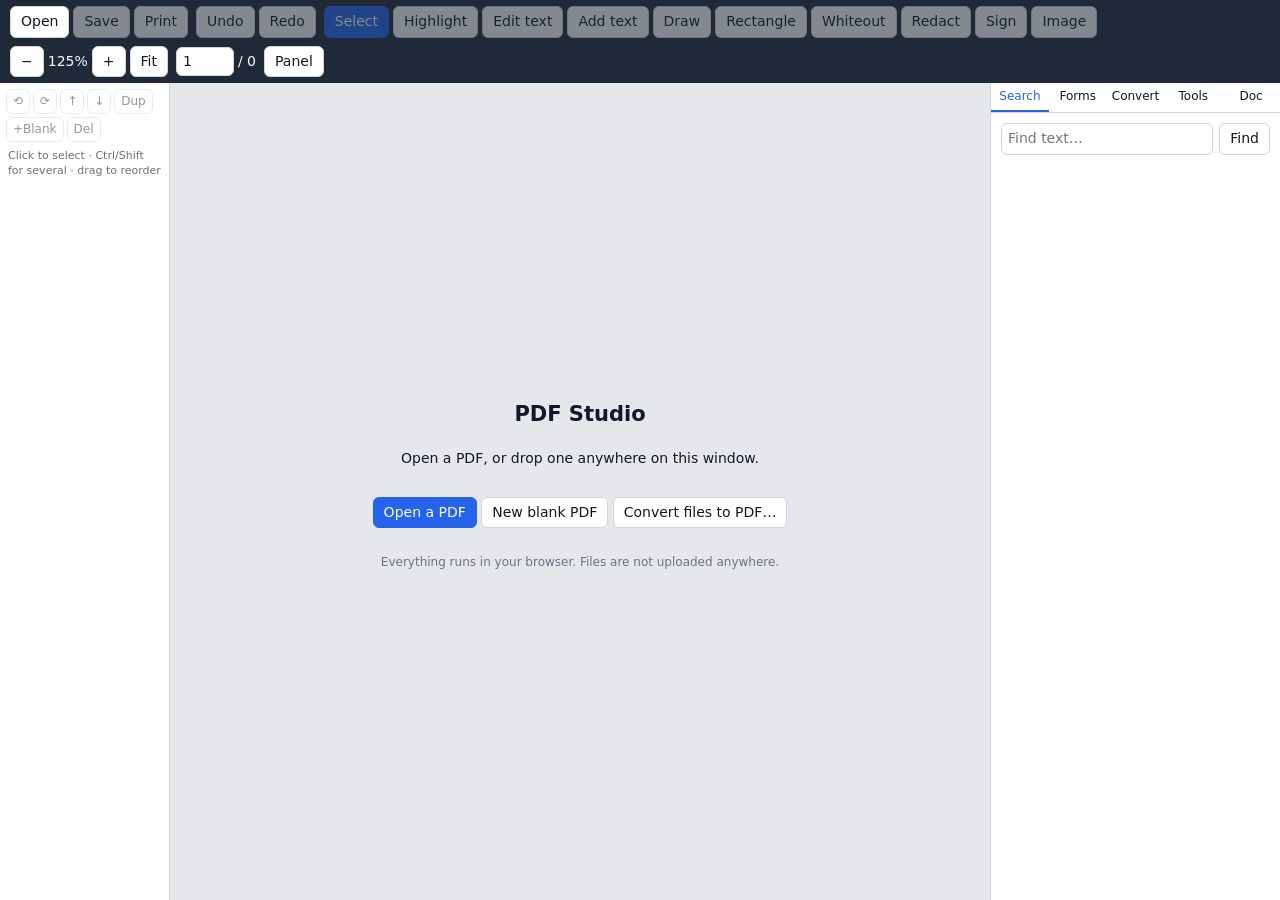
<file: pdf-studio/index.html>
<!doctype html>
<html lang="en">
<head>
<meta charset="utf-8">
<meta name="viewport" content="width=device-width, initial-scale=1">
<title>PDF Studio</title>
<meta name="description" content="Private, offline PDF viewer and editor. Files never leave your device.">
<meta name="theme-color" content="#1f2937">
<link rel="manifest" href="manifest.webmanifest">
<link rel="icon" href="icon.svg" type="image/svg+xml">
<link rel="apple-touch-icon" href="icon-192.png">
<link rel="stylesheet" href="styles.css">
</head>
<body>
<header id="topbar">
  <div class="group">
    <button id="btnOpen" title="Open PDF (Ctrl+O)">Open</button>
    <button id="btnSave" title="Save (Ctrl+S). Annotations are flattened into the PDF.">Save</button>
    <button id="btnPrint" title="Print">Print</button>
  </div>
  <div class="group">
    <button id="btnUndo" title="Undo (Ctrl+Z)">Undo</button>
    <button id="btnRedo" title="Redo (Ctrl+Y)">Redo</button>
  </div>
  <div class="group tools" id="tools">
    <button data-tool="select" class="active" title="Select / move (Esc)">Select</button>
    <button data-tool="highlight" title="Highlight an area">Highlight</button>
    <button data-tool="edittext" title="Edit existing text: click a line of text and retype it">Edit text</button>
    <button data-tool="text" title="Add new text">Add text</button>
    <button data-tool="ink" title="Freehand draw">Draw</button>
    <button data-tool="rect" title="Rectangle outline">Rectangle</button>
    <button data-tool="whiteout" title="Cover with white">Whiteout</button>
    <button data-tool="redact" title="Permanently black out (page is flattened to an image on save)">Redact</button>
    <button id="btnSign" title="Draw or reuse a signature">Sign</button>
    <button id="btnImage" title="Place an image">Image</button>
  </div>
  <div class="group" id="props" hidden>
    <label>Color <input type="color" id="propColor"></label>
    <label id="propSizeLabel"><span id="propSizeName">Size</span> <input type="number" id="propSize" min="1" max="200" step="1"></label>
    <button id="btnDelAnnot" title="Delete selected annotation (Del)">Delete</button>
  </div>
  <div class="spacer"></div>
  <div class="group">
    <button id="zoomOut" title="Zoom out">−</button>
    <span id="zoomLabel">125%</span>
    <button id="zoomIn" title="Zoom in">+</button>
    <button id="zoomFit" title="Fit width">Fit</button>
  </div>
  <div class="group">
    <input id="pageNum" type="number" min="1" value="1" title="Current page"> <span id="pageTotal">/ 0</span>
  </div>
  <button id="btnPanel" title="Toggle side panel">Panel</button>
</header>

<main id="layout">
  <aside id="sidebar">
    <div class="side-actions">
      <button data-op="rotL" title="Rotate left">⟲</button>
      <button data-op="rotR" title="Rotate right">⟳</button>
      <button data-op="up" title="Move earlier">↑</button>
      <button data-op="down" title="Move later">↓</button>
      <button data-op="dup" title="Duplicate">Dup</button>
      <button data-op="blank" title="Insert blank page after">+Blank</button>
      <button data-op="del" title="Delete">Del</button>
    </div>
    <div class="hint">Click to select · Ctrl/Shift for several · drag to reorder</div>
    <div id="thumbs"></div>
  </aside>

  <section id="viewer">
    <div id="empty">
      <h1>PDF Studio</h1>
      <p>Open a PDF, or drop one anywhere on this window.</p>
      <p><button class="primary" id="btnOpen2">Open a PDF</button> <button id="btnNew">New blank PDF</button> <button id="btnEmptyConvert">Convert files to PDF…</button></p>
      <p class="small">Everything runs in your browser. Files are not uploaded anywhere.</p>
    </div>
    <div id="pages"></div>
  </section>

  <aside id="panel">
    <div class="tabs">
      <button data-tab="search" class="active">Search</button>
      <button data-tab="forms">Forms</button>
      <button data-tab="convert">Convert</button>
      <button data-tab="tools">Tools</button>
      <button data-tab="doc">Doc</button>
    </div>
    <div class="tabbody" id="tab-search">
      <form id="searchForm"><input id="searchInput" type="search" placeholder="Find text…"><button>Find</button></form>
      <div id="searchStatus" class="small"></div>
      <ul id="searchResults"></ul>
    </div>
    <div class="tabbody" id="tab-forms" hidden>
      <div id="formBody" class="small">No form loaded.</div>
    </div>
    <div class="tabbody" id="tab-convert" hidden>
      <h4>Create</h4>
      <div class="stack">
        <button id="btnBlank">New blank PDF…</button>
        <button id="btnWriteDoc">Write a new document…</button>
      </div>
      <h4>Convert files to PDF</h4>
      <p class="small">Word (.docx), Excel (.xlsx), CSV, text, Markdown, HTML, images, PDF. You can also drop files on the window.</p>
      <input type="file" id="convFiles" multiple accept=".docx,.xlsx,.xlsm,.csv,.tsv,.txt,.md,.markdown,.html,.htm,.png,.jpg,.jpeg,.gif,.webp,.bmp,.pdf,.doc,.xls,.ppt,.pptx,.odt,.ods,.rtf">
      <div class="field"><label>Page size</label><select id="convSize"><option>A4</option><option>Letter</option><option>Legal</option><option>A3</option><option>A5</option></select></div>
      <div class="field"><label>Orientation</label><select id="convOrient"><option value="auto">Automatic (sheets landscape)</option><option value="portrait">Portrait</option><option value="landscape">Landscape</option></select></div>
      <div class="field"><label>Images</label><select id="convFit"><option value="page">Fit on a page</option><option value="original">Original size</option></select></div>
      <label class="small"><input type="checkbox" id="convCombine"> Combine several files into one PDF</label><br>
      <label class="small"><input type="checkbox" id="convAppend"> Append to the open document</label>
      <div class="stack" style="margin-top:8px"><button class="primary" id="btnConvert">Convert to PDF</button></div>
      <h4>Convert this PDF to…</h4>
      <div class="field"><label>Format</label><select id="expFormat"><option value="docx">Word (.docx) - text only</option><option value="xlsx">Excel (.xlsx) - detected tables</option><option value="txt">Plain text (.txt)</option><option value="png">Images (PNG)</option><option value="jpg">Images (JPG)</option></select></div>
      <div class="field" id="expDpiRow" hidden><label>Image resolution</label><select id="expDpi"><option value="72">72 dpi</option><option value="150" selected>150 dpi</option><option value="300">300 dpi</option></select></div>
      <div class="field"><label>Pages (blank = all, e.g. 1-3,5)</label><input type="text" id="expRange"></div>
      <div class="stack"><button id="btnExport">Export</button></div>
      <p class="small" id="convStatus" role="status"></p>
    </div>
    <div class="tabbody" id="tab-tools" hidden>
      <div class="stack">
        <button data-tool="edittext" id="btnToolEdit">Edit existing text</button>
        <button id="btnOcr">OCR: make scans searchable…</button>
        <button id="btnAutoRedact">Find &amp; redact sensitive data…</button>
        <button id="btnPageNums">Add page numbers…</button>
        <button id="btnWatermark">Add watermark…</button>
        <button id="btnStrip">Remove metadata (privacy)</button>
      </div>
      <p class="small">Edit text: the original text stays in the file under a white cover. For confidential content use Redact, which removes it.</p>
    </div>
    <div class="tabbody" id="tab-doc" hidden>
      <div class="stack">
        <button id="btnMerge">Insert / merge files…</button>
        <button id="btnExtract">Extract pages…</button>
        <button id="btnSplit">Split into parts…</button>
        <button id="btnPng">Export current page as PNG</button>
        <button id="btnProps">Document properties…</button>
        <button id="btnFlatten">Flatten form fields</button>
        <button id="btnInstall" hidden>Install app</button>
      </div>
      <p class="small" id="docInfo"></p>
    </div>
  </aside>
</main>

<input type="file" id="fileOpen" accept="application/pdf,.pdf" hidden>
<input type="file" id="fileImage" accept="image/*" hidden>
<div id="toast" role="status" aria-live="polite"></div>
<div id="dropMask" hidden>Drop PDF to open</div>

<script src="lib/pdf-lib.min.js"></script>
<script type="module" src="app.js"></script>
</body>
</html>
</file>
<file: pdf-studio/styles.css>
:root{
  --bg:#e5e7eb; --panel:#ffffff; --bar:#1f2937; --bar-fg:#f9fafb; --accent:#2563eb;
  --line:#d1d5db; --fg:#111827; --muted:#6b7280;
}
@media (prefers-color-scheme: dark){
  :root{ --bg:#111827; --panel:#1f2937; --bar:#0b1220; --fg:#f3f4f6; --line:#374151; --muted:#9ca3af; }
}
*{box-sizing:border-box}
html,body{height:100%;margin:0}
body{font:14px/1.4 system-ui,-apple-system,Segoe UI,Roboto,sans-serif;background:var(--bg);color:var(--fg);display:flex;flex-direction:column;overflow:hidden}
button,input,select,textarea{font:inherit}
button{background:var(--panel);color:var(--fg);border:1px solid var(--line);border-radius:6px;padding:5px 10px;cursor:pointer}
button:hover{border-color:var(--accent)}
button:disabled{opacity:.45;cursor:not-allowed}
button.primary{background:var(--accent);border-color:var(--accent);color:#fff}
button.active{background:var(--accent);border-color:var(--accent);color:#fff}
input[type=number],input[type=search],input[type=text],input[type=password],select,textarea{background:var(--panel);color:var(--fg);border:1px solid var(--line);border-radius:6px;padding:4px 6px}
#topbar{display:flex;flex-wrap:wrap;gap:8px;align-items:center;padding:6px 10px;background:var(--bar);color:var(--bar-fg)}
#topbar label{display:inline-flex;align-items:center;gap:4px;font-size:13px}
#topbar .group{display:flex;gap:4px;align-items:center}
#topbar .spacer{flex:1}
#topbar input[type=number]{width:64px}
#pageNum{width:58px!important}
#propColor{width:34px;height:26px;padding:0;border:none;background:none}
#layout{flex:1;display:flex;min-height:0}
#sidebar{width:170px;background:var(--panel);border-right:1px solid var(--line);display:flex;flex-direction:column;min-height:0}
.side-actions{display:flex;flex-wrap:wrap;gap:3px;padding:6px}
.side-actions button{padding:3px 6px;font-size:12px}
.hint{font-size:11px;color:var(--muted);padding:0 8px 6px}
#thumbs{overflow:auto;padding:6px;flex:1}
.thumb{position:relative;margin:0 auto 10px;width:max-content;max-width:100%;padding:4px;border:2px solid transparent;border-radius:4px;cursor:pointer;text-align:center}
.thumb canvas{display:block;background:#fff;box-shadow:0 1px 3px rgba(0,0,0,.35)}
.thumb .n{font-size:11px;color:var(--muted);margin-top:2px}
.thumb.sel{border-color:var(--accent);background:rgba(37,99,235,.12)}
.thumb.cur .n{color:var(--accent);font-weight:600}
.thumb.dropbefore{box-shadow:0 -3px 0 var(--accent)}
.thumb.dropafter{box-shadow:0 3px 0 var(--accent)}
#viewer{flex:1;overflow:auto;position:relative;min-width:0}
#pages{padding:14px 0;display:flex;flex-direction:column;align-items:center;gap:12px;min-width:max-content}
.page{position:relative;background:#fff;box-shadow:0 2px 8px rgba(0,0,0,.35);flex:none}
.page canvas.main{position:absolute;inset:0;display:block}
.page svg.overlay{position:absolute;inset:0;width:100%;height:100%}
.page svg.overlay.drawing{cursor:crosshair;touch-action:none}
.page svg.overlay.tool-select .a{cursor:move;pointer-events:all}
.page svg.overlay:not(.tool-select) .a{pointer-events:none}
.page textarea.texted{position:absolute;margin:0;padding:0;border:1px dashed var(--accent);background:rgba(255,255,255,.85);color:#000;font-family:Helvetica,Arial,sans-serif;line-height:1.2;resize:none;overflow:hidden;outline:none;white-space:pre}
#empty{position:absolute;inset:0;display:flex;flex-direction:column;align-items:center;justify-content:center;text-align:center;padding:20px}
#empty h1{margin:0 0 6px}
.small{font-size:12px;color:var(--muted)}
#panel{width:290px;background:var(--panel);border-left:1px solid var(--line);display:flex;flex-direction:column;min-height:0}
#panel.closed{display:none}
.tabs{display:flex;border-bottom:1px solid var(--line)}
.tabs button{flex:1;border:none;border-radius:0;border-bottom:2px solid transparent;background:none}
.tabs button.active{border-bottom-color:var(--accent);background:none;color:var(--accent)}
.tabbody{padding:10px;overflow:auto;flex:1}
.tabbody[hidden]{display:none}
#searchForm{display:flex;gap:6px}
#searchForm input{flex:1;min-width:0}
#searchResults{list-style:none;margin:8px 0 0;padding:0}
#searchResults li{padding:6px;border-bottom:1px solid var(--line);cursor:pointer;font-size:13px}
#searchResults li:hover{background:rgba(37,99,235,.12)}
#searchResults b{color:var(--accent)}
.stack{display:flex;flex-direction:column;gap:8px}
.field{margin-bottom:10px;display:flex;flex-direction:column;gap:3px}
.field label{font-size:12px;color:var(--muted);word-break:break-all}
#toast{position:fixed;left:50%;bottom:18px;transform:translateX(-50%);background:#111827;color:#fff;padding:8px 14px;border-radius:8px;opacity:0;pointer-events:none;transition:opacity .2s;z-index:50;max-width:90vw}
#toast.show{opacity:1}
#toast.err{background:#b91c1c}
#dropMask{position:fixed;inset:0;background:rgba(37,99,235,.35);color:#fff;font-size:28px;display:flex;align-items:center;justify-content:center;z-index:40}
#dropMask[hidden]{display:none}
.modal-bg{position:fixed;inset:0;background:rgba(0,0,0,.5);display:flex;align-items:center;justify-content:center;z-index:60;padding:12px}
.modal{background:var(--panel);color:var(--fg);border-radius:10px;padding:16px;width:min(520px,100%);max-height:90vh;overflow:auto;box-shadow:0 10px 40px rgba(0,0,0,.5)}
.modal h3{margin:0 0 10px}
.modal .row{display:flex;flex-direction:column;gap:3px;margin-bottom:10px}
.modal .row input,.modal .row select{width:100%}
.modal .actions{display:flex;justify-content:flex-end;gap:8px;margin-top:12px}
.modal canvas{border:1px solid var(--line);background:#fff;width:100%;touch-action:none;border-radius:6px}
[hidden]{display:none!important}
@media (max-width:820px){
  #sidebar{width:112px}
  #panel{position:fixed;right:0;top:0;bottom:0;z-index:30;width:min(300px,90vw);box-shadow:-4px 0 14px rgba(0,0,0,.4)}
}
@media print{ body{display:none} }

.tabs{flex-wrap:wrap}
.tabs button{font-size:12px;padding:5px 4px}
.tabbody h4{margin:14px 0 6px;font-size:13px}
.tabbody h4:first-child{margin-top:0}
.tabbody select,.tabbody input[type=text],.tabbody input[type=file]{width:100%}
</file>
